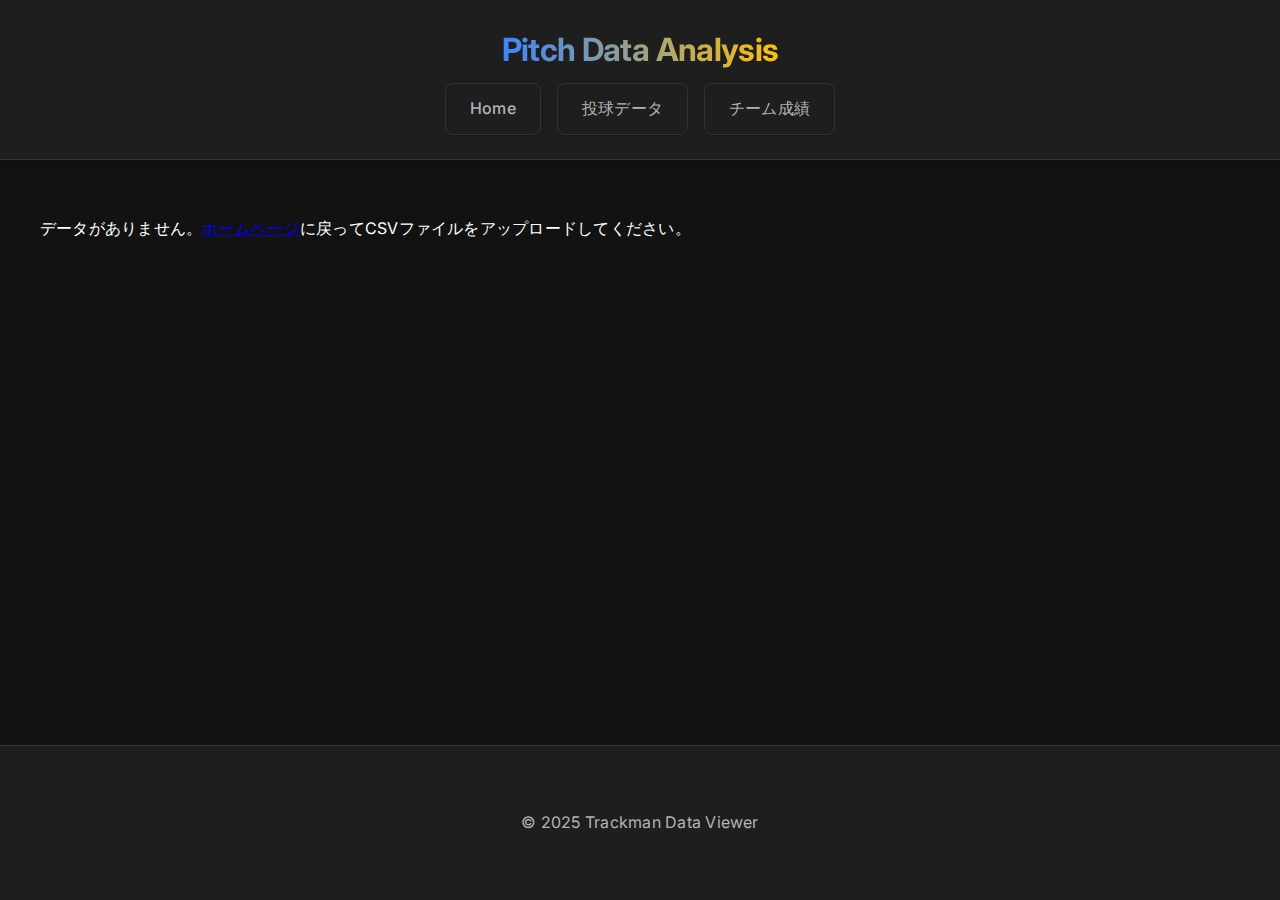
<file: pitch_data.html>
<!DOCTYPE html>
<html lang="ja">
<head>
    <meta charset="UTF-8">
    <meta name="viewport" content="width=device-width, initial-scale=1.0">
    <title>Pitch Data Analysis - Trackman Data Viewer</title>
    <link rel="stylesheet" href="style.css">
    <link rel="stylesheet" href="https://fonts.googleapis.com/css2?family=Inter:wght@300;400;500;600;700&display=swap">
</head>
<body>
    <header>
        <h1>Pitch Data Analysis</h1>
        <nav>
            <a href="index.html" class="custom-button">Home</a>
            <a href="pitch_data.html" class="custom-button">投球データ</a>
            <a href="team_stats.html" class="custom-button">チーム成績</a>
        </nav>
    </header>
    <main>
        <div class="container">
            <div class="dashboard-header">
                <h2>投手分析ダッシュボード</h2>
                <p class="dashboard-description">投手ごとの詳細な投球データを分析します。投手を選択し、各種グラフで球速、回転数、変化量などを確認できます。</p>
            </div>
            
            <div class="controls-section">
                <div class="pitcher-select-container">
                    <label for="pitcher-select">投手を選択:</label>
                    <select id="pitcher-select" class="custom-select"></select>
                </div>
                <div id="graph-toggle-buttons">
                    <button class="custom-button active" data-graph="speed">球速</button>
                    <button class="custom-button" data-graph="spin">回転数</button>
                    <button class="custom-button" data-graph="axis">回転軸</button>
                </div>
            </div>
            
            <div class="pitch-analysis-container">
                <div id="pitch-list-container" class="card">
                    <!-- Pitch list will be dynamically inserted here -->
                </div>
                <div id="pitch-graphs-container">
                    <div id="time-series-chart" class="chart-card"></div>
                    <div class="pitch-scatter-container">
                        <div id="pitch-location-chart" class="chart-card"></div>
                        <div id="movement-chart" class="chart-card"></div>
                    </div>
                </div>
            </div>
            
            <div class="pitch-stats-summary card">
                <h3>投球データサマリー</h3>
                <div id="pitch-stats-content">
                    <!-- Pitch stats summary will be dynamically inserted here -->
                </div>
            </div>
        </div>
    </main>
    <footer>
        <div class="container">
            <p>© 2025 Trackman Data Viewer</p>
        </div>
    </footer>
    <script src="https://cdn.plot.ly/plotly-latest.min.js"></script>
    <script src="pitch_data.js"></script>
</body>
</html>
</file>
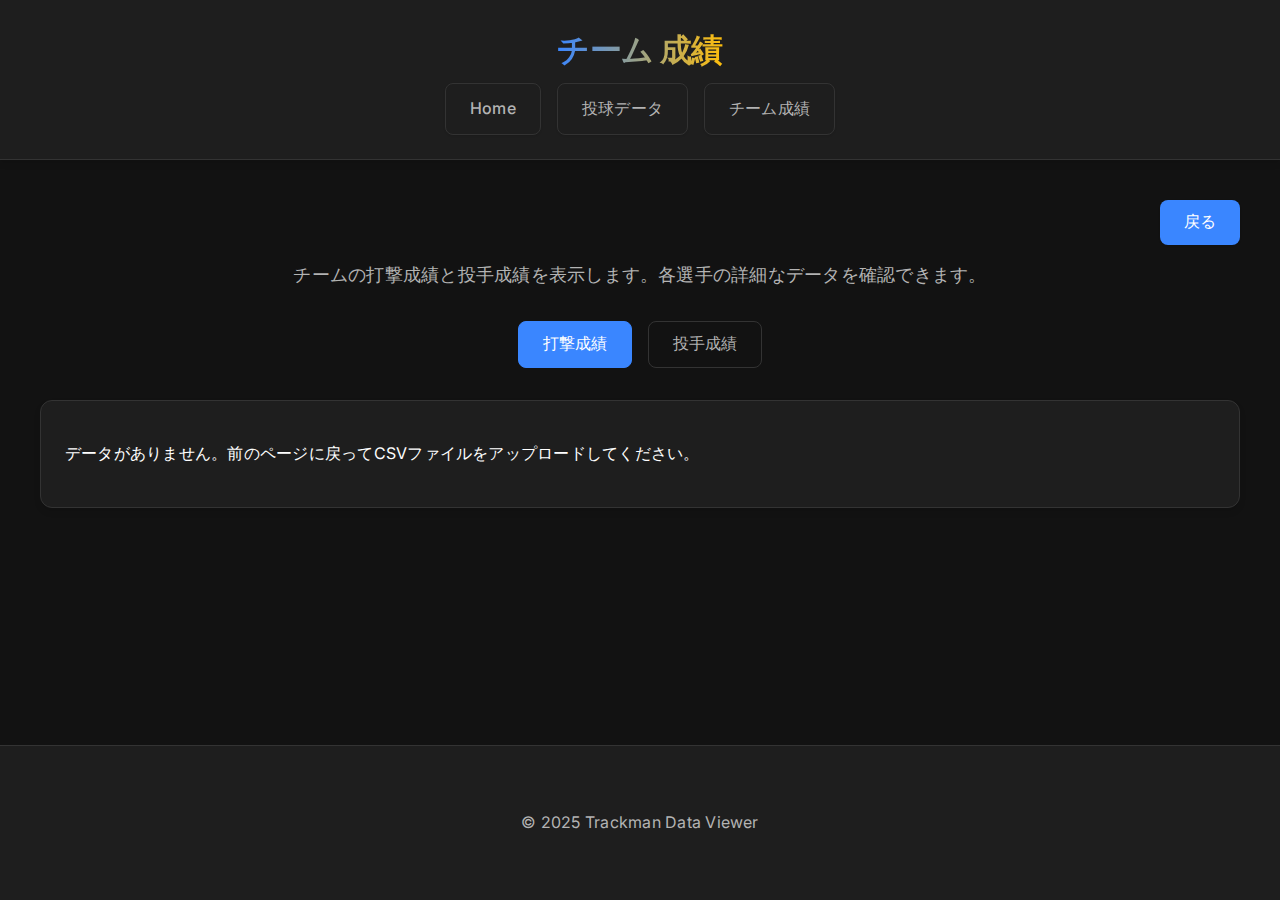
<file: team_stats.html>
<!DOCTYPE html>
<html lang="ja">
<head>
    <meta charset="UTF-8">
    <meta name="viewport" content="width=device-width, initial-scale=1.0">
    <title>Team Stats - Trackman Data Viewer</title>
    <link rel="stylesheet" href="style.css">
    <link rel="stylesheet" href="https://fonts.googleapis.com/css2?family=Inter:wght@300;400;500;600;700&display=swap">
</head>
<body>
    <header>
        <h1 id="team-name-header">Team Stats</h1>
        <nav>
            <a href="index.html" class="custom-button">Home</a>
            <a href="pitch_data.html" class="custom-button">投球データ</a>
            <a href="team_stats.html" class="custom-button">チーム成績</a>
        </nav>
    </header>
    <main>
        <div class="container">
            <div class="dashboard-header">
                <div class="navigation-section">
                    <button id="backButton" class="custom-button">戻る</button>
                </div>
                <p class="dashboard-description">チームの打撃成績と投手成績を表示します。各選手の詳細なデータを確認できます。</p>
            </div>
            
            <div class="stats-tabs">
                <button class="tab-button active" data-tab="batter">打撃成績</button>
                <button class="tab-button" data-tab="pitcher">投手成績</button>
            </div>
            
            <div id="batter-stats-view" class="stats-panel card active">
                <h2>打撃成績</h2>
                <div class="stats-summary">
                    <div id="team-batting-summary" class="summary-card">
                        <!-- Team batting summary will be inserted here -->
                    </div>
                    <div id="batting-chart" class="chart-card">
                        <!-- Batting chart will be inserted here -->
                    </div>
                </div>
                <div class="stats-table-container">
                    <!-- Batter stats will be dynamically inserted here -->
                </div>
            </div>
            
            <div id="pitcher-stats-view" class="stats-panel card">
                <h2>投手成績</h2>
                <div class="stats-summary">
                    <div id="team-pitching-summary" class="summary-card">
                        <!-- Team pitching summary will be inserted here -->
                    </div>
                    <div id="pitching-chart" class="chart-card">
                        <!-- Pitching chart will be inserted here -->
                    </div>
                </div>
                <div class="stats-table-container">
                    <!-- Pitcher stats will be dynamically inserted here -->
                </div>
            </div>
        </div>
    </main>
    <footer>
        <div class="container">
            <p>© 2025 Trackman Data Viewer</p>
        </div>
    </footer>
    <script src="https://cdn.plot.ly/plotly-latest.min.js"></script>
    <script src="team_stats.js"></script>
</body>
</html>
</file>
<file: style.css>
:root {
    /* Modern color palette */
    --bg-primary: #121212;
    --bg-secondary: #1e1e1e;
    --border-color: #333333;
    --text-primary: #ffffff;
    --text-secondary: #b3b3b3;
    --accent-blue: #3a86ff;
    --accent-yellow: #ffbe0b;
    --accent-red: #ff006e;
    --accent-green: #38b000;
    --button-bg: #3a86ff;
    --button-hover-bg: #4361ee;
    
    /* Shadows */
    --shadow-sm: 0 1px 2px rgba(0, 0, 0, 0.1);
    --shadow-md: 0 4px 6px rgba(0, 0, 0, 0.1);
    --shadow-lg: 0 10px 15px rgba(0, 0, 0, 0.1);
    
    /* Transitions */
    --transition-fast: 0.15s ease;
    --transition-normal: 0.3s ease;
}

body {
    font-family: 'Inter', -apple-system, BlinkMacSystemFont, "Segoe UI", "Noto Sans", Helvetica, Arial, sans-serif;
    margin: 0;
    background-color: var(--bg-primary);
    color: var(--text-primary);
    line-height: 1.6;
    letter-spacing: 0.015em;
    min-height: 100vh;
    display: flex;
    flex-direction: column;
}

header {
    background-color: var(--bg-secondary);
    color: var(--text-primary);
    padding: 1.5rem;
    text-align: center;
    border-bottom: 1px solid var(--border-color);
    box-shadow: var(--shadow-md);
    position: relative;
    z-index: 10;
}

header h1 {
    margin: 0;
    font-weight: 700;
    font-size: 2rem;
    letter-spacing: -0.02em;
    background: linear-gradient(90deg, var(--accent-blue), var(--accent-yellow));
    -webkit-background-clip: text;
    background-clip: text;
    color: transparent;
    display: inline-block;
}

main {
    padding: 1rem;
    flex: 1;
}

.container {
    max-width: 1400px;
    margin: 0 auto;
    padding: 1.5rem;
}

.upload-section {
    margin-bottom: 2rem;
    padding: 2rem;
    background-color: var(--bg-secondary);
    border-radius: 12px;
    text-align: center;
    border: 1px solid var(--border-color);
    box-shadow: var(--shadow-md);
    transition: transform var(--transition-normal), box-shadow var(--transition-normal);
}

.upload-section:hover {
    transform: translateY(-2px);
    box-shadow: var(--shadow-lg);
}

#csvFileInput {
    display: none;
}

.custom-file-upload {
    border: none;
    display: inline-block;
    padding: 12px 24px;
    cursor: pointer;
    background-color: var(--button-bg);
    color: var(--text-primary);
    border-radius: 8px;
    transition: all var(--transition-fast);
    font-weight: 500;
    box-shadow: var(--shadow-sm);
    position: relative;
    overflow: hidden;
}

.custom-file-upload:hover {
    background-color: var(--button-hover-bg);
    transform: translateY(-2px);
    box-shadow: var(--shadow-md);
}

.custom-file-upload:active {
    transform: translateY(0);
}

.custom-file-upload::before {
    content: '';
    position: absolute;
    top: 0;
    left: 0;
    width: 100%;
    height: 100%;
    background: linear-gradient(120deg, transparent, rgba(255, 255, 255, 0.2), transparent);
    transform: translateX(-100%);
}

.custom-file-upload:hover::before {
    animation: shine 1.5s;
}

@keyframes shine {
    100% {
        transform: translateX(100%);
    }
}

#game-view {
    display: grid;
    grid-template-areas:
        "scoreboard inning-scores"
        "at-bat-results at-bat-results";
    grid-template-columns: 1fr 2fr;
    gap: 1rem;
    margin-top: 1rem;
}

#scoreboard, #inning-scores, #at-bat-results, #batter-stats-view, #pitcher-stats-view {
    background-color: var(--bg-secondary);
    padding: 1.5rem;
    border-radius: 12px;
    border: 1px solid var(--border-color);
    box-shadow: var(--shadow-md);
    transition: transform var(--transition-normal), box-shadow var(--transition-normal);
}

#scoreboard:hover, #inning-scores:hover, #at-bat-results:hover, #batter-stats-view:hover, #pitcher-stats-view:hover {
    box-shadow: var(--shadow-lg);
}

#scoreboard {
    grid-area: scoreboard;
}

#inning-scores {
    grid-area: inning-scores;
}

#at-bat-results {
    grid-area: at-bat-results;
}

table {
    width: 100%;
    border-collapse: separate;
    border-spacing: 0;
    margin-top: 1.5rem;
    border-radius: 8px;
    overflow: hidden;
}

th, td {
    padding: 1rem;
    text-align: center;
    border-bottom: 1px solid var(--border-color);
    transition: background-color var(--transition-fast);
}

th {
    background-color: rgba(58, 134, 255, 0.1);
    font-weight: 600;
    color: var(--text-primary);
    letter-spacing: 0.05em;
    text-transform: uppercase;
    font-size: 0.85rem;
}

td {
    background-color: var(--bg-secondary);
    vertical-align: middle;
    color: var(--text-secondary);
}

tr:hover td {
    background-color: rgba(58, 134, 255, 0.05);
}

tr:last-child td {
    border-bottom: none;
}

#at-bat-results table {
    border-spacing: 0;
    border-collapse: collapse;
}

#at-bat-results td {
    background-color: transparent;
    border-radius: 0;
    padding: 1rem;
}

#at-bat-results td.no-result {
    color: #484f58;
}

#at-bat-results th {
    background-color: transparent;
}

#at-bat-results tr td:first-child,
#at-bat-results tr th:first-child {
    background-color: transparent;
    font-weight: bold;
    color: var(--text-primary);
}

h2, h3 {
    color: var(--text-primary);
    border-bottom: 1px solid var(--border-color);
    padding-bottom: 0.5rem;
    margin-top: 0;
    margin-bottom: 1rem;
    font-weight: 400;
}

.game-date {
    text-align: center;
    color: var(--text-secondary);
    margin-bottom: 1rem;
}

.scoreboard-teams {
    display: flex;
    justify-content: space-around;
    align-items: center;
    font-size: 1.5rem;
    margin-top: 1rem;
}

.team-score {
    display: flex;
    flex-direction: column;
    align-items: center;
}

.team-name {
    font-size: 1.2rem;
    font-weight: 600;
    color: var(--text-secondary);
}

.score {
    font-size: 3rem;
    font-weight: 600;
    color: var(--text-primary);
}

.vs {
    font-size: 1.2rem;
    color: var(--text-secondary);
    align-self: center;
}

.substitute {
    font-size: 0.8em;
    color: var(--text-secondary);
}

.result {
    font-weight: bold;
}

.pitcher-name {
    font-size: 0.8em;
    color: var(--text-secondary);
    margin-top: 4px;
}

.result.hit {
    color: var(--accent-yellow);
}

.result.out {
    color: #ffffff;
}

.result.walk {
    color: var(--accent-blue);
}

.result.special-out {
    color: #ffffff;
}

.result.special-play {
    color: #ffcc99;
}

#modal-header {
    text-align: center;
    padding-bottom: 1rem;
    border-bottom: 1px solid var(--border-color);
}

#modal-header h2 {
    margin: 0;
    font-size: 1.5rem;
    border-bottom: none;
}

#modal-body-container {
    display: flex;
    margin-top: 1rem;
    gap: 1rem;
}

#at-bat-pitch-chart {
    flex: 3;
    position: relative;
}

#at-bat-pitch-legend {
    flex: 1;
}

#at-bat-pitch-legend ul {
    list-style: none;
    padding: 0;
    margin: 0;
}

#at-bat-pitch-legend li {
    display: flex;
    align-items: center;
    margin-bottom: 0.5rem;
}

.legend-color {
    display: inline-block;
    width: 12px;
    height: 12px;
    border-radius: 50%;
    margin-right: 0.5rem;
}

.modal {
    display: none; 
    position: fixed; 
    z-index: 1; 
    left: 0;
    top: 0;
    width: 100%;
    height: 100%;
    overflow: auto; 
    background-color: rgba(0,0,0,0.8); 
}

.modal-content {
    background-color: var(--bg-secondary);
    margin: 5% auto; 
    padding: 2rem;
    border: 1px solid var(--border-color);
    width: 85%;
    max-width: 1000px;
    border-radius: 12px;
    color: var(--text-primary);
    box-shadow: var(--shadow-lg);
    animation: modalFadeIn 0.3s ease-out;
}

@keyframes modalFadeIn {
    from {
        opacity: 0;
        transform: translateY(-20px);
    }
    to {
        opacity: 1;
        transform: translateY(0);
    }
}

.close-button {
    color: var(--text-secondary);
    float: right;
    font-size: 28px;
    font-weight: bold;
    transition: color var(--transition-fast), transform var(--transition-fast);
    width: 40px;
    height: 40px;
    display: flex;
    align-items: center;
    justify-content: center;
    border-radius: 50%;
}

.close-button:hover,
.close-button:focus {
    color: var(--text-primary);
    text-decoration: none;
    cursor: pointer;
    transform: rotate(90deg);
    background-color: rgba(255, 255, 255, 0.05);
}

#at-bat-results td .result {
    cursor: pointer;
}
#at-bat-results td .result:hover {
    text-decoration: underline;
}

.navigation-section {
    margin-bottom: 1rem;
    text-align: right;
}

.custom-button {
    border: none;
    padding: 12px 24px;
    cursor: pointer;
    background-color: var(--button-bg);
    color: #ffffff;
    border-radius: 8px;
    transition: all var(--transition-fast);
    font-size: 1rem;
    font-weight: 500;
    box-shadow: var(--shadow-sm);
    position: relative;
    overflow: hidden;
    text-decoration: none;
}

.custom-button:hover {
    background-color: var(--button-hover-bg);
    transform: translateY(-2px);
    box-shadow: var(--shadow-md);
}

.custom-button:active {
    transform: translateY(0);
}

.custom-button::before {
    content: '';
    position: absolute;
    top: 0;
    left: 0;
    width: 100%;
    height: 100%;
    background: linear-gradient(120deg, transparent, rgba(255, 255, 255, 0.2), transparent);
    transform: translateX(-100%);
}

.custom-button:hover::before {
    animation: shine 1.5s;
}

.navigation-section button {
    margin-left: 10px;
}

#batter-stats-view, #pitcher-stats-view {
    margin-top: 2rem;
}

.pitch-analysis-container {
    display: flex;
    gap: 1rem;
    margin-top: 1rem;
}

#pitch-list-container {
    flex: 1;
    background-color: var(--bg-secondary);
    padding: 1rem;
    border-radius: 6px;
    border: 1px solid var(--border-color);
    max-height: 820px;
    overflow-y: auto;
}

#pitch-graphs-container {
    flex: 3;
}

.pitch-list {
    list-style: none;
    padding: 0;
    margin: 0;
}

.pitch-list li {
    padding: 0.75rem;
    border-bottom: 1px solid var(--border-color);
    cursor: pointer;
    transition: background-color 0.2s ease-in-out;
}

.pitch-list li:hover {
    background-color: #21262d;
}

.pitch-list li.selected {
    background-color: var(--accent-yellow);
    color: var(--bg-primary);
    font-weight: bold;
}

header nav {
    display: flex;
    justify-content: center;
    gap: 1rem;
    padding-top: 0.5rem;
}

header nav a.custom-button {
    background-color: transparent;
    border: 1px solid var(--border-color);
    color: var(--text-secondary);
}

header nav a.custom-button:hover {
    background-color: var(--bg-secondary);
    border-color: var(--text-primary);
    color: var(--text-primary);
}

.controls-section {
    display: flex;
    justify-content: space-between;
    align-items: center;
    margin-bottom: 1rem;
    background-color: var(--bg-secondary);
    padding: 1rem;
    border-radius: 12px;
    border: 1px solid var(--border-color);
    box-shadow: var(--shadow-md);
}

.custom-select {
    background-color: #21262d;
    color: var(--text-primary);
    border: 1px solid var(--border-color);
    border-radius: 8px;
    padding: 12px;
    font-size: 1rem;
    transition: all var(--transition-fast);
}

.custom-select:focus {
    border-color: var(--accent-blue);
    outline: none;
    box-shadow: 0 0 0 2px rgba(58, 134, 255, 0.2);
}

#graph-toggle-buttons button {
    margin-left: 0.5rem;
    background-color: #21262d;
    border: 1px solid var(--border-color);
}

#graph-toggle-buttons button.active {
    background-color: var(--accent-blue);
    color: #ffffff;
    border-color: var(--accent-blue);
}

#time-series-chart, #pitch-location-chart, #movement-chart {
    width: 100%;
    height: 400px;
    margin-bottom: 1rem;
    background-color: var(--bg-secondary);
    border-radius: 12px;
    border: 1px solid var(--border-color);
    box-shadow: var(--shadow-md);
    overflow: hidden;
}

.pitch-scatter-container {
    display: grid;
    grid-template-columns: 1fr 1fr;
    gap: 1rem;
}

#release-chart, #movement-chart {
    width: 100%;
    height: 400px;
}

.modal-split-layout {
    display: flex;
    gap: 1rem;
}

#at-bat-pitch-list {
    flex: 1;
    max-height: 400px;
    overflow-y: auto;
}

#at-bat-pitch-chart-area {
    flex: 2;
}

/* New styles for pitch data and team stats pages */
.dashboard-header {
    margin-bottom: 2rem;
    text-align: center;
}

.dashboard-header h2 {
    font-size: 2rem;
    font-weight: 700;
    margin-bottom: 0.5rem;
    border-bottom: none;
    background: linear-gradient(90deg, var(--accent-blue), var(--accent-yellow));
    -webkit-background-clip: text;
    background-clip: text;
    color: transparent;
    display: inline-block;
}

.dashboard-description {
    color: var(--text-secondary);
    max-width: 800px;
    margin: 0 auto;
    font-size: 1.1rem;
}

.card {
    background-color: var(--bg-secondary);
    border-radius: 12px;
    border: 1px solid var(--border-color);
    padding: 1.5rem;
    box-shadow: var(--shadow-md);
    transition: transform var(--transition-normal), box-shadow var(--transition-normal);
}

.card:hover {
    box-shadow: var(--shadow-lg);
}

.chart-card {
    background-color: var(--bg-secondary);
    border-radius: 12px;
    border: 1px solid var(--border-color);
    padding: 1rem;
    box-shadow: var(--shadow-md);
    overflow: hidden;
}

.pitcher-select-container {
    display: flex;
    align-items: center;
    gap: 1rem;
}

.pitcher-select-container label {
    font-weight: 500;
    color: var(--text-primary);
}

.stats-tabs {
    display: flex;
    justify-content: center;
    margin-bottom: 2rem;
    gap: 1rem;
}

.tab-button {
    background-color: transparent;
    border: 1px solid var(--border-color);
    color: var(--text-secondary);
    padding: 12px 24px;
    border-radius: 8px;
    cursor: pointer;
    font-size: 1rem;
    font-weight: 500;
    transition: all var(--transition-fast);
}

.tab-button:hover {
    background-color: rgba(58, 134, 255, 0.1);
    color: var(--text-primary);
}

.tab-button.active {
    background-color: var(--accent-blue);
    color: #ffffff;
    border-color: var(--accent-blue);
}

.stats-panel {
    display: none;
    margin-bottom: 2rem;
}

.stats-panel.active {
    display: block;
    animation: fadeIn 0.3s ease-out;
}

@keyframes fadeIn {
    from {
        opacity: 0;
    }
    to {
        opacity: 1;
    }
}

.stats-summary {
    display: grid;
    grid-template-columns: 1fr 2fr;
    gap: 1rem;
    margin-bottom: 2rem;
}

.summary-card {
    background-color: var(--bg-secondary);
    border-radius: 12px;
    border: 1px solid var(--border-color);
    padding: 1.5rem;
    box-shadow: var(--shadow-md);
}

.stats-grid {
    display: grid;
    grid-template-columns: repeat(2, 1fr);
    gap: 1rem;
}

.stat-item {
    text-align: center;
    padding: 1rem;
    background-color: rgba(58, 134, 255, 0.05);
    border-radius: 8px;
    transition: transform var(--transition-fast);
}

.stat-item:hover {
    transform: translateY(-2px);
    background-color: rgba(58, 134, 255, 0.1);
}

.stat-value {
    font-size: 2rem;
    font-weight: 700;
    color: var(--text-primary);
    margin-bottom: 0.5rem;
}

.stat-label {
    font-size: 0.9rem;
    color: var(--text-secondary);
    text-transform: uppercase;
    letter-spacing: 0.05em;
}

.stats-table-container {
    overflow-x: auto;
}

.pitch-stats-summary {
    margin-top: 2rem;
}

footer {
    text-align: center;
    padding: 1.5rem;
    background-color: var(--bg-secondary);
    color: var(--text-secondary);
    border-top: 1px solid var(--border-color);
    margin-top: auto;
}
</file>
